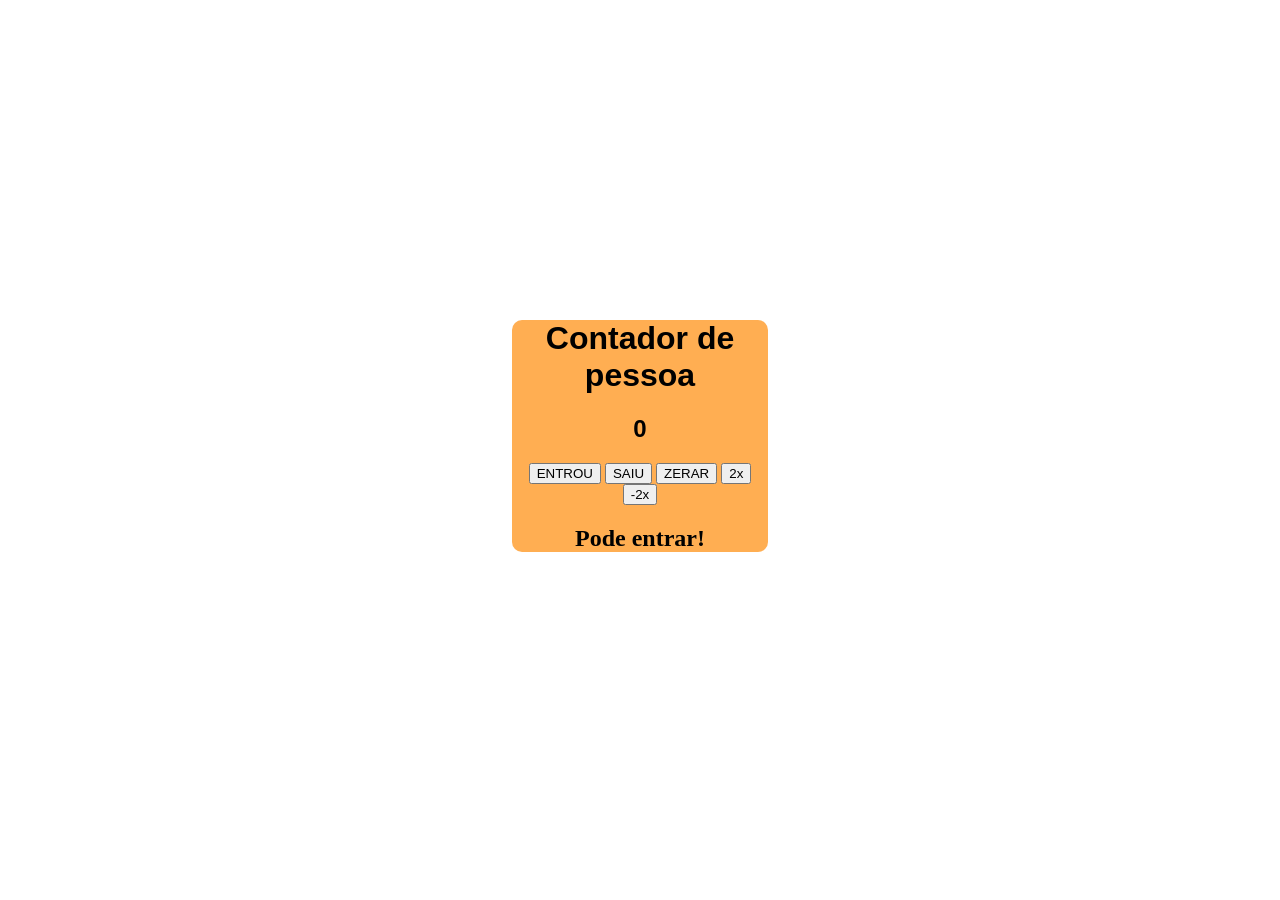
<file: index.html>
<!DOCTYPE html>
<html lang="en">
<head>
    <meta charset="UTF-8">
    <meta name="viewport" content="width=device-width, initial-scale=1.0">
    <title>App Contador</title>
    <link rel="stylesheet" href="index.css">
</head>
<body><div id="tudo">
    <h1>Contador de pessoa</h1>
    <h2 id="txtcontador">0</h2>
    <div id="botoes">
        <button onclick="aumentar()">ENTROU</button>
        <button onclick="diminuir()">SAIU</button>
        <button onclick="zerar()">ZERAR</button>
        <button onclick="aumentardois()">2x</button>
        <button onclick="diminuirdois()">-2x</button>
    </div>
    <h2 id="txtmensagem">Pode entrar!</h2>
</div>

    <script src="index.js"></script>
</body>
</html>
</file>
<file: index.css>
body{background-image: url(https://i.makeagif.com/media/6-28-2024/pQfLwm.gif);
background-repeat: no-repeat;
background-size: 100%;
}
h1{text-align: center;
font-family: 'Gill Sans', 'Gill Sans MT', Calibri, 'Trebuchet MS', sans-serif;
}
#botoes{text-align: center; color: rgb(199, 119, 14);}
#txtcontador{text-align: center; font-family: 'Gill Sans', 'Gill Sans MT', Calibri, 'Trebuchet MS', sans-serif;}
#txtmensagem{text-align: center;}
#tudo{
   background-color: rgba(255, 138, 5, 0.691);
   width: 20vw;
   margin: auto;
   margin-top:  25vw;
   border-radius: 10px;

}
</file>
<file: aula6.css>
body{background-image: url(https://i.makeagif.com/media/6-28-2024/pQfLwm.gif);
background-repeat: no-repeat;
background-size: 100%;
}
h1{text-align: center;
font-family: 'Gill Sans', 'Gill Sans MT', Calibri, 'Trebuchet MS', sans-serif;
}
#botoes{text-align: center; color: rgb(199, 119, 14);}
#txtcontador{text-align: center; font-family: 'Gill Sans', 'Gill Sans MT', Calibri, 'Trebuchet MS', sans-serif;}
#txtmensagem{text-align: center;}
#tudo{
   background-color: rgba(255, 138, 5, 0.691);
   width: 20vw;
   margin: auto;
   margin-top:  25vw;
   border-radius: 10px;

}

@media (max){}
</file>
